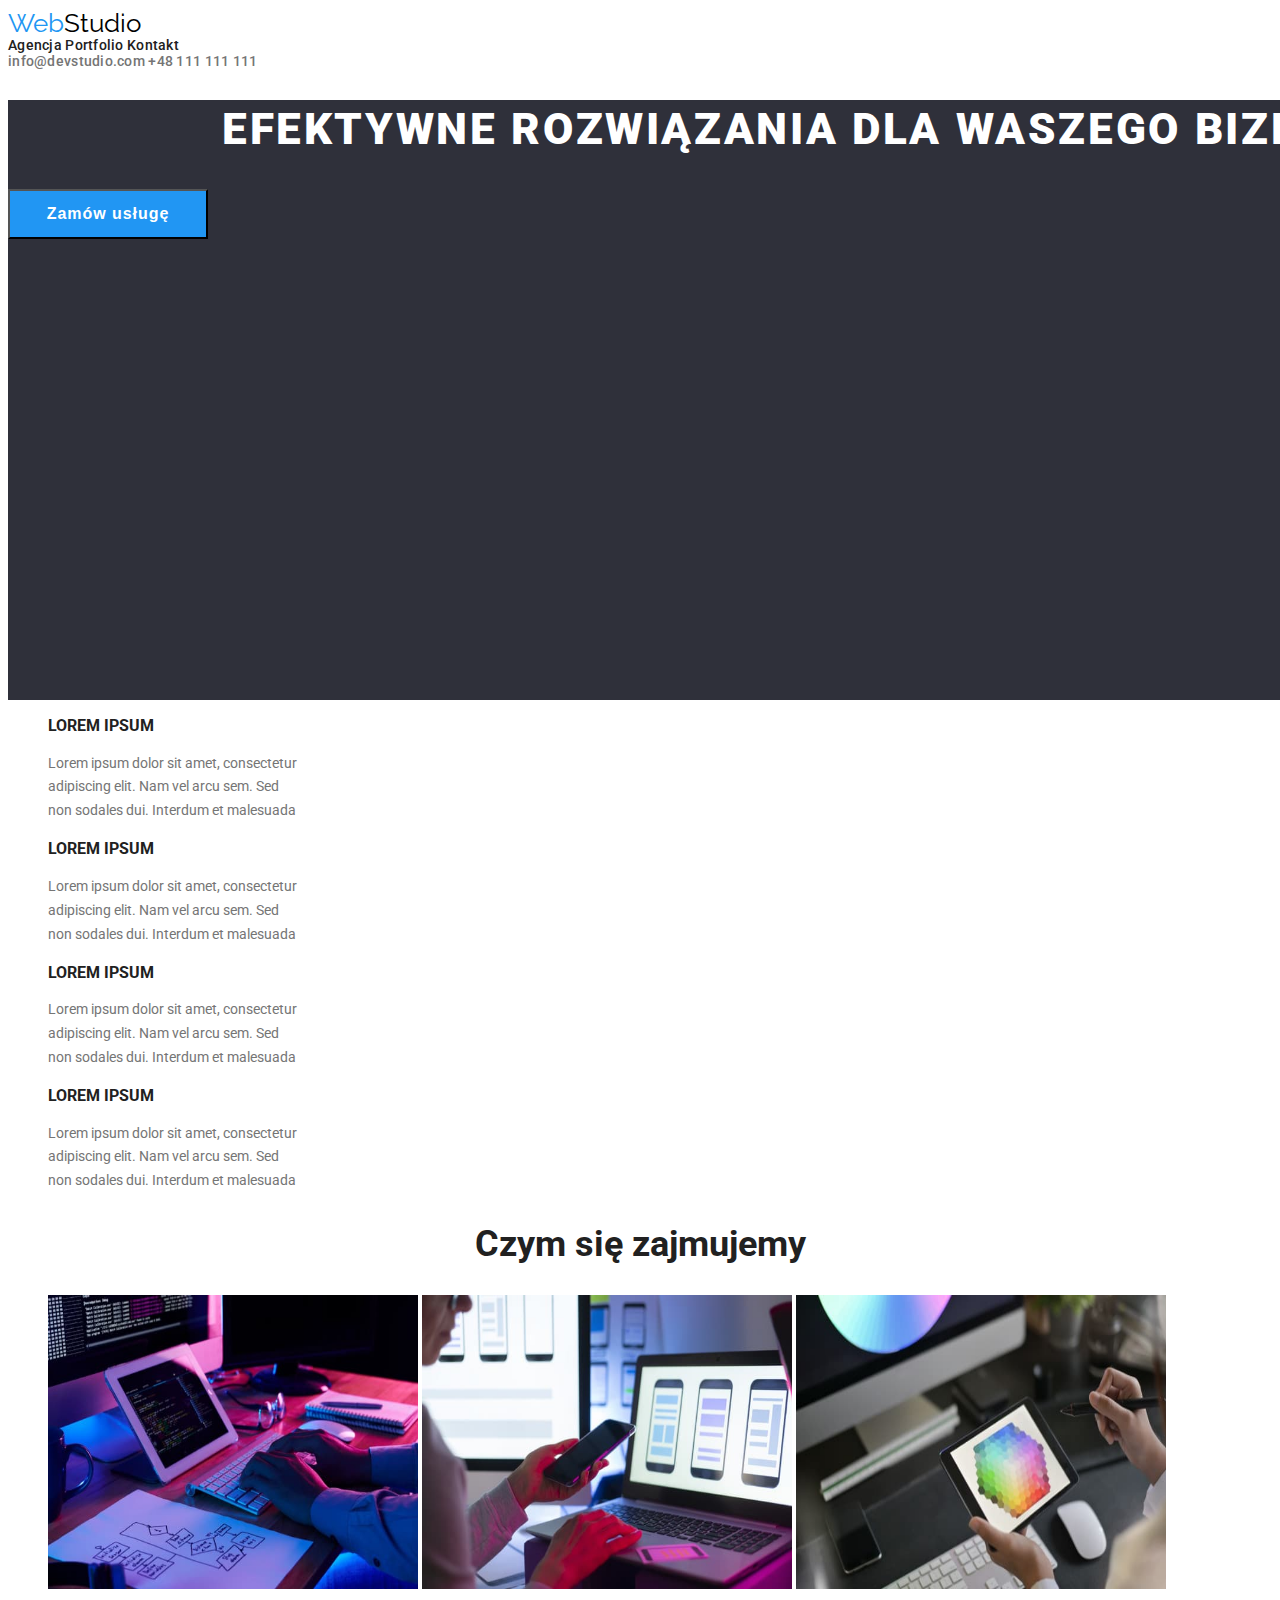
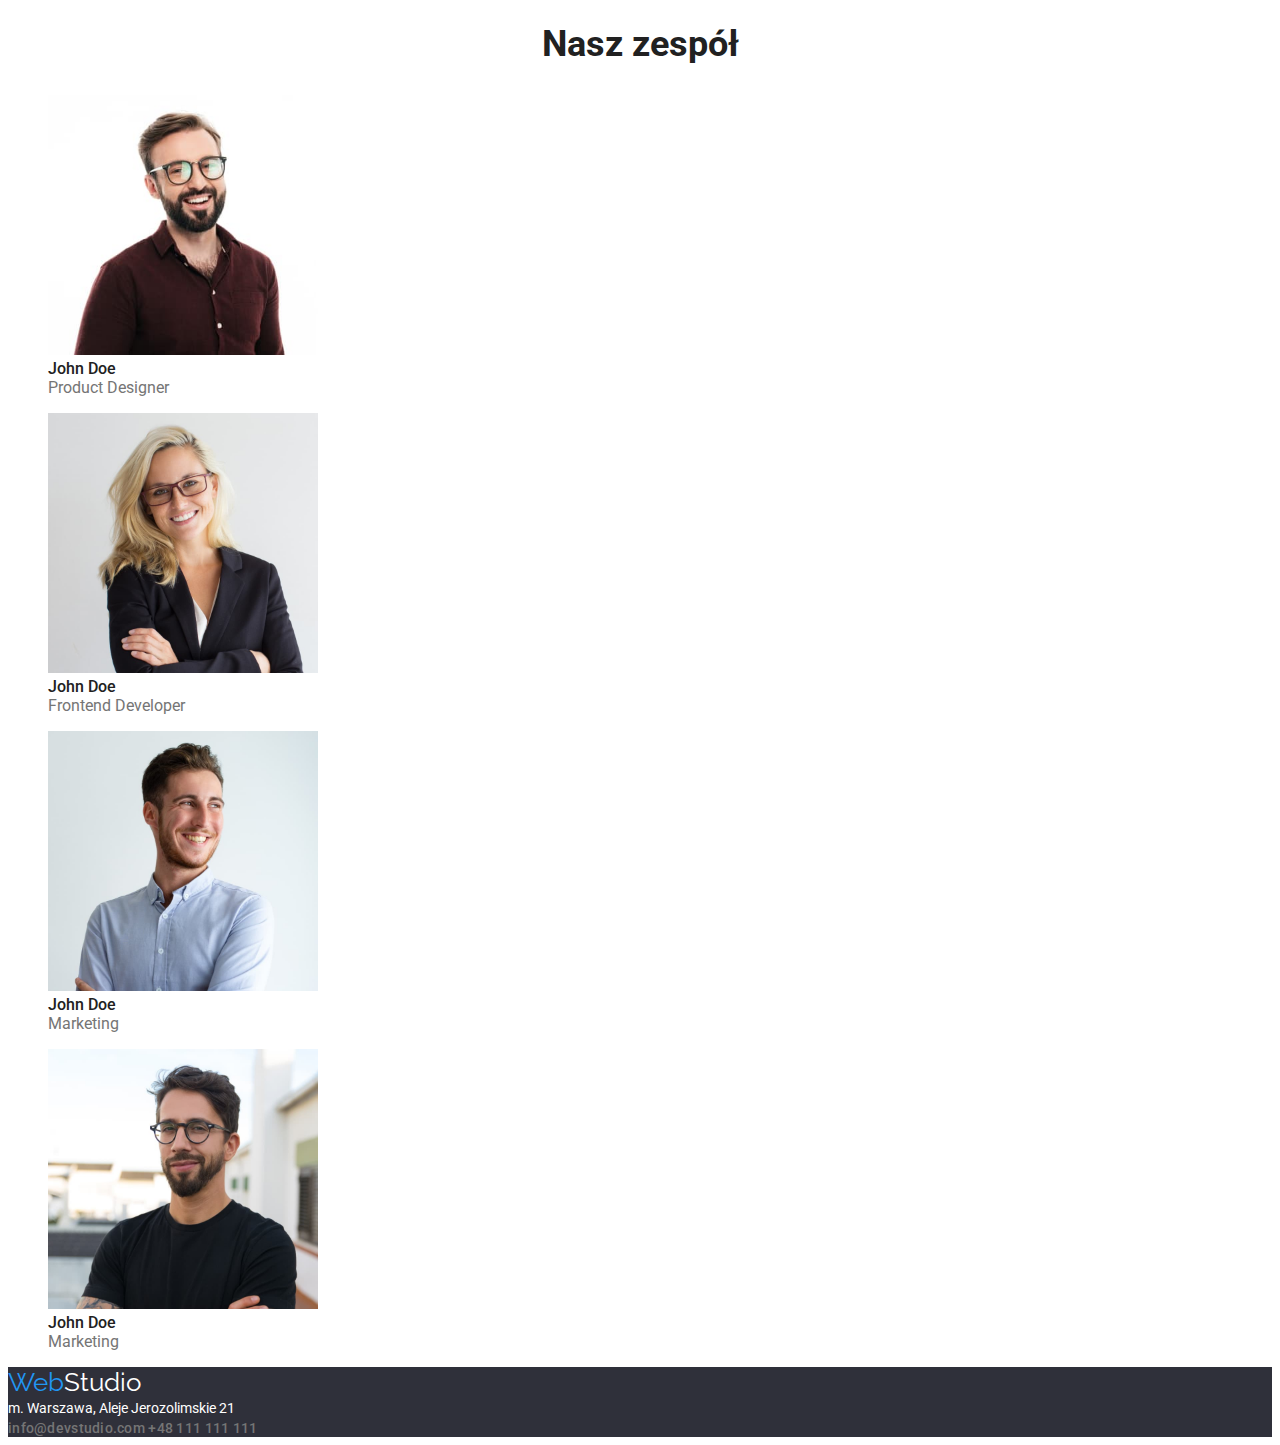
<file: index.html>
<!DOCTYPE html>
<html lang="pl">
  <head>
    <link rel="preconnect" href="https://fonts.googleapis.com" />
    <link rel="preconnect" href="https://fonts.gstatic.com" crossorigin />
    <link
      href="https://fonts.googleapis.com/css2?family=Raleway:wght@700&family=Roboto:wght@400;500;700;900&display=swap"
      rel="stylesheet"
    />
    <link rel="stylesheet" href="CSS/styles.css" />
    <meta charset="UTF-8" />
    <title>WebStudio</title>
  </head>
  <body>
    <header>
      <section class="menu">
        <div class="logo">
          <a href="#">Web<span class="logo-menu">Studio</span></a>
        </div>
        <nav>
          <a class="nav-link" href="#">Agencja</a>
          <a class="nav-link" href="portfolio.html">Portfolio</a>
          <a class="nav-link" href="#">Kontakt</a>
        </nav>

        <div class="contacts">
          <a href="mailto:info@devstudio.com"><span>info@devstudio.com</span></a>
          <a href="tel:+48111111111"><span>+48 111 111 111</span></a>
        </div>
      </section>
    </header>
    <main>
      <section class="banner">
        <h1 class="banner-text">EFEKTYWNE ROZWIĄZANIA DLA WASZEGO BIZNESU</h1>
        <button type="button" class="main-button">Zamów usługę</button>
      </section>
      <section>
        <ul class="article-list">
          <li>
            <h3>LOREM IPSUM</h3>
            <p class="article-text">
              Lorem ipsum dolor sit amet, consectetur <br />adipiscing elit. Nam vel arcu sem. Sed
              <br />non sodales dui. Interdum et malesuada
            </p>
          </li>
          <li>
            <h3>LOREM IPSUM</h3>
            <p class="article-text">
              Lorem ipsum dolor sit amet, consectetur <br />adipiscing elit. Nam vel arcu sem. Sed
              <br />non sodales dui. Interdum et malesuada
            </p>
          </li>
          <li>
            <h3>LOREM IPSUM</h3>
            <p class="article-text">
              Lorem ipsum dolor sit amet, consectetur <br />adipiscing elit. Nam vel arcu sem. Sed
              <br />non sodales dui. Interdum et malesuada
            </p>
          </li>
          <li>
            <h3>LOREM IPSUM</h3>
            <p class="article-text">
              Lorem ipsum dolor sit amet, consectetur <br />adipiscing elit. Nam vel arcu sem. Sed
              <br />non sodales dui. Interdum et malesuada
            </p>
          </li>
        </ul>
      </section>
      <section>
        <h2 class="section-header">Czym się zajmujemy</h2>
        <figure>
          <img
            src="images/programming.jpg"
            alt="close up image of programmer working at his desk office"
            width="370"
            height="294"
          />
          <img
            src="images/mobile-apps.jpg"
            alt="web ui designer is working on app interface for mobile phones"
            width="370"
            height="294"
          />
          <img
            src="images/ux-ui-design.jpg"
            alt="creative web design artist is working with colour selection on a tablet "
            width="370"
            height="294"
          />
        </figure>
      </section>
      <section>
        <h2 class="section-header">Nasz zespół</h2>

        <figure>
          <img
            src="images/product-designer.jpg"
            alt="photo of a man who is product designer"
            width="270"
            height="260"
          />
          <figcaption>
            <span class="team-name">John Doe</span> <br />
            <span class="team-job">Product Designer</span>
          </figcaption>
        </figure>

        <figure>
          <img
            src="images/frontend-developer.jpg"
            alt="photo of a woman is frontend developer"
            width="270"
            height="260"
          />
          <figcaption>
            <span class="team-name">John Doe</span> <br />
            <span class="team-job">Frontend Developer</span>
          </figcaption>
        </figure>

        <figure>
          <img
            src="images/marketing.jpg"
            alt="photo of a man who is marketing specialist"
            width="270"
            height="260"
          />
          <figcaption>
            <span class="team-name">John Doe</span> <br />
            <span class="team-job">Marketing</span>
          </figcaption>
        </figure>

        <figure>
          <img
            src="images/ui-designer.jpg"
            alt="photo of a man who is ui designer"
            width="270"
            height="260"
          />
          <figcaption>
            <span class="team-name">John Doe</span> <br />
            <span class="team-job">Marketing</span>
          </figcaption>
        </figure>
      </section>
    </main>
    <footer class="bottom">
      <div class="logo">
        <a href="#">Web<span class="logo-footer">Studio</span></a>
      </div>
      <address class="studio-address">m. Warszawa, Aleje Jerozolimskie 21</address>
      <div class="contacts">
        <a href="mailto:info@devstudio.com">info@devstudio.com</a>
        <a href="tel:+48111111111">+48 111 111 111</a>
      </div>
    </footer>
  </body>
</html>
</file>
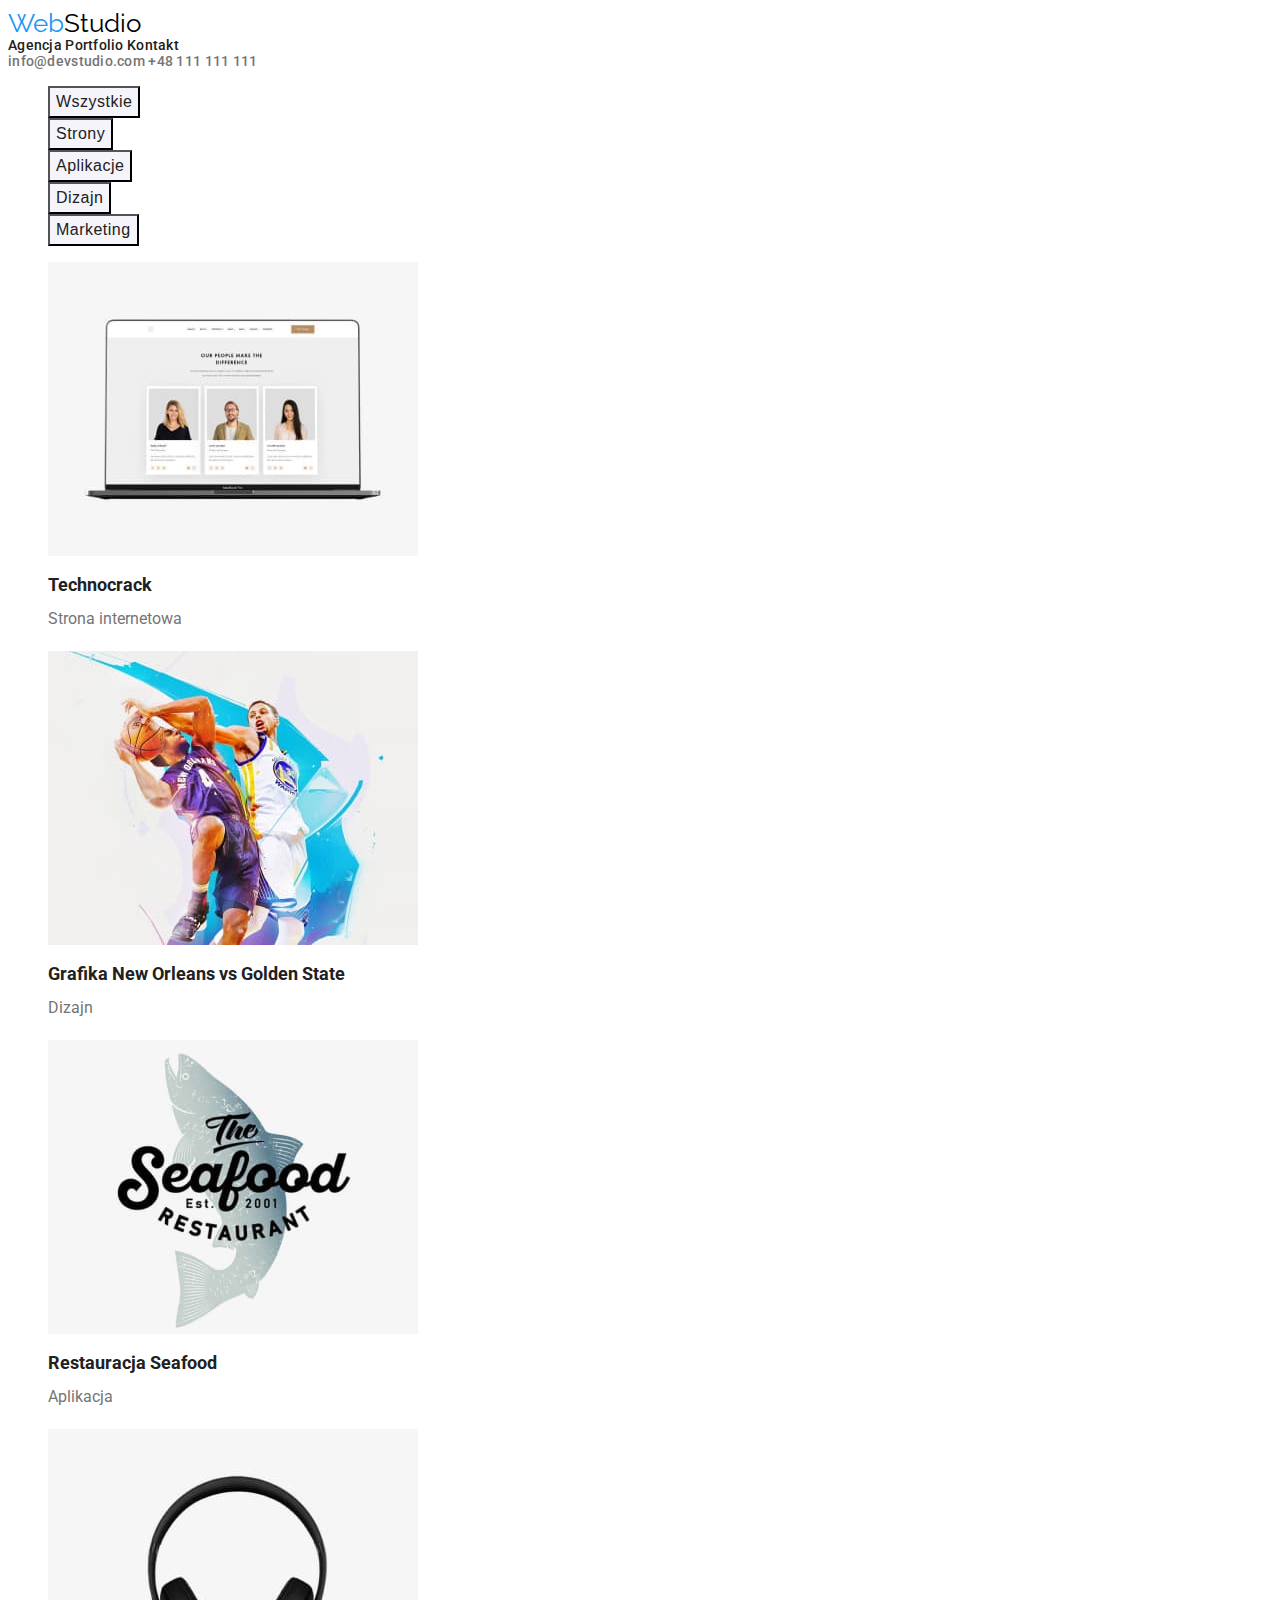
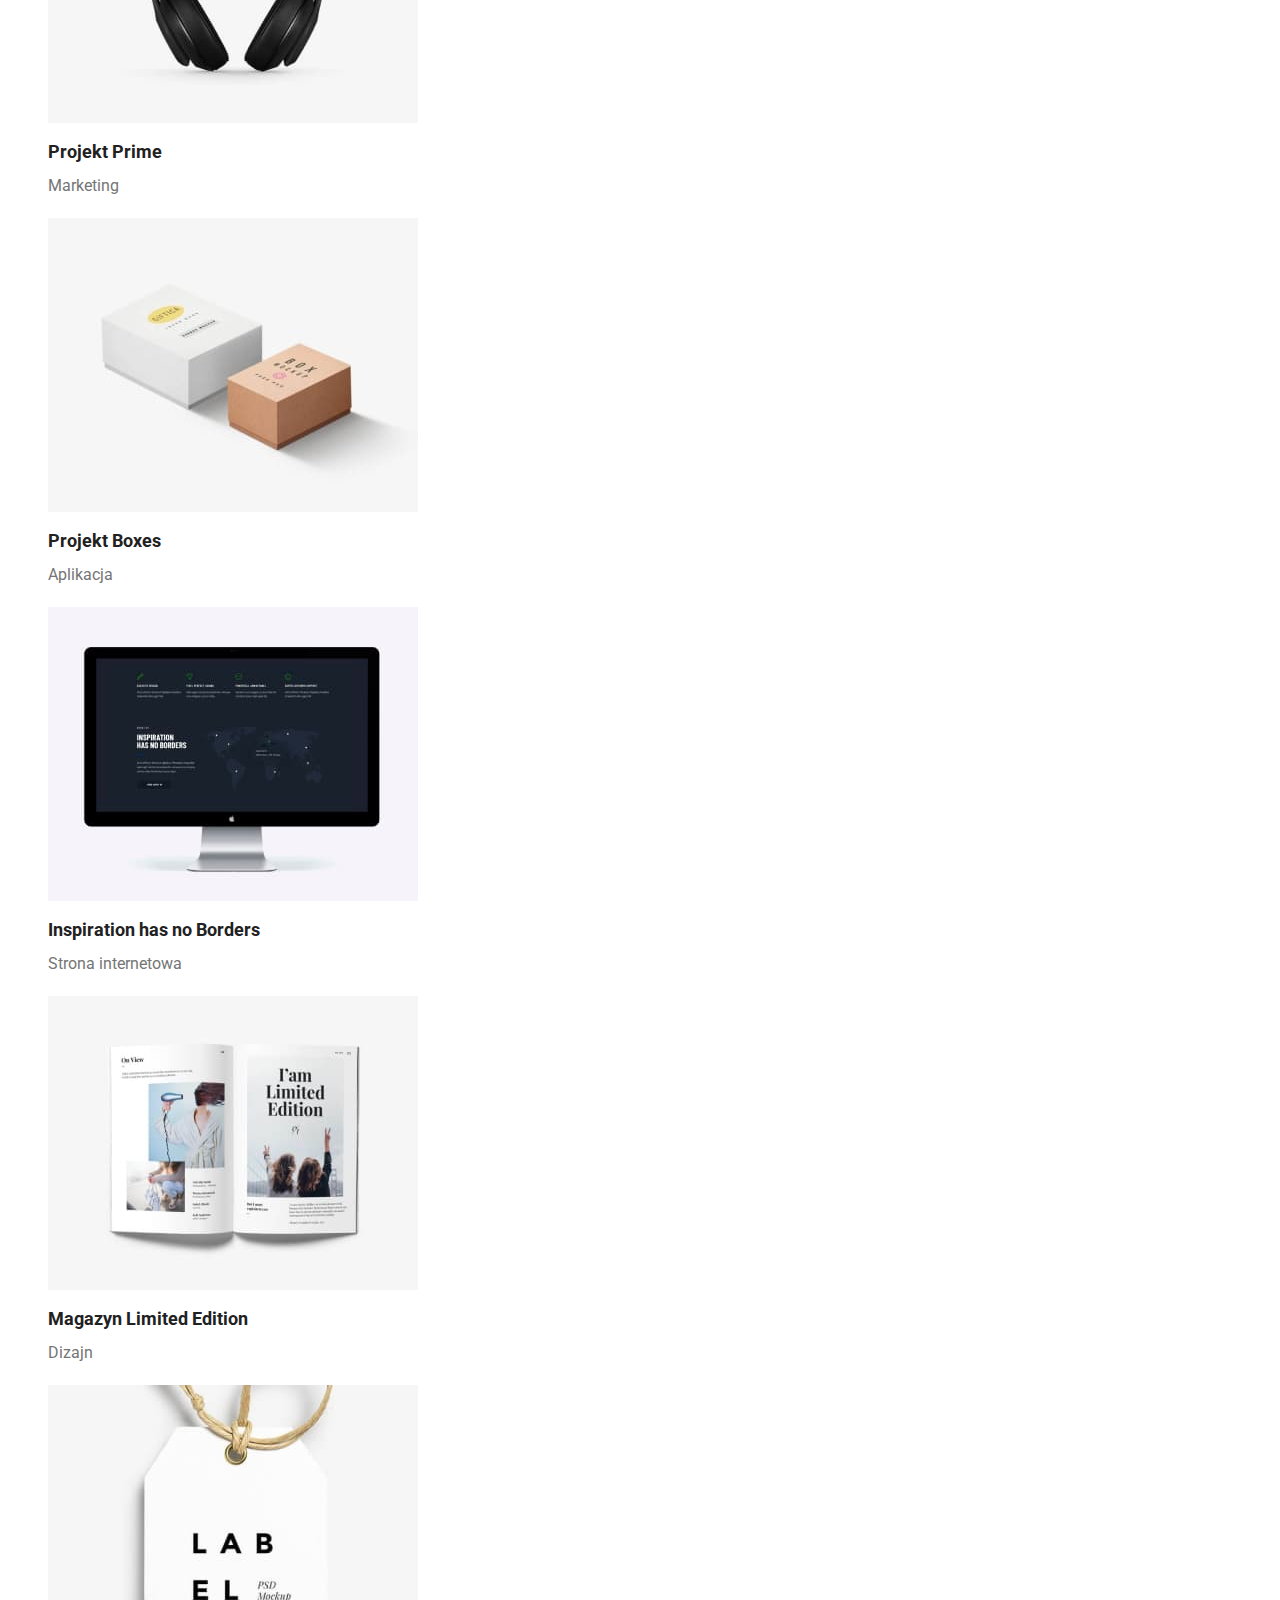
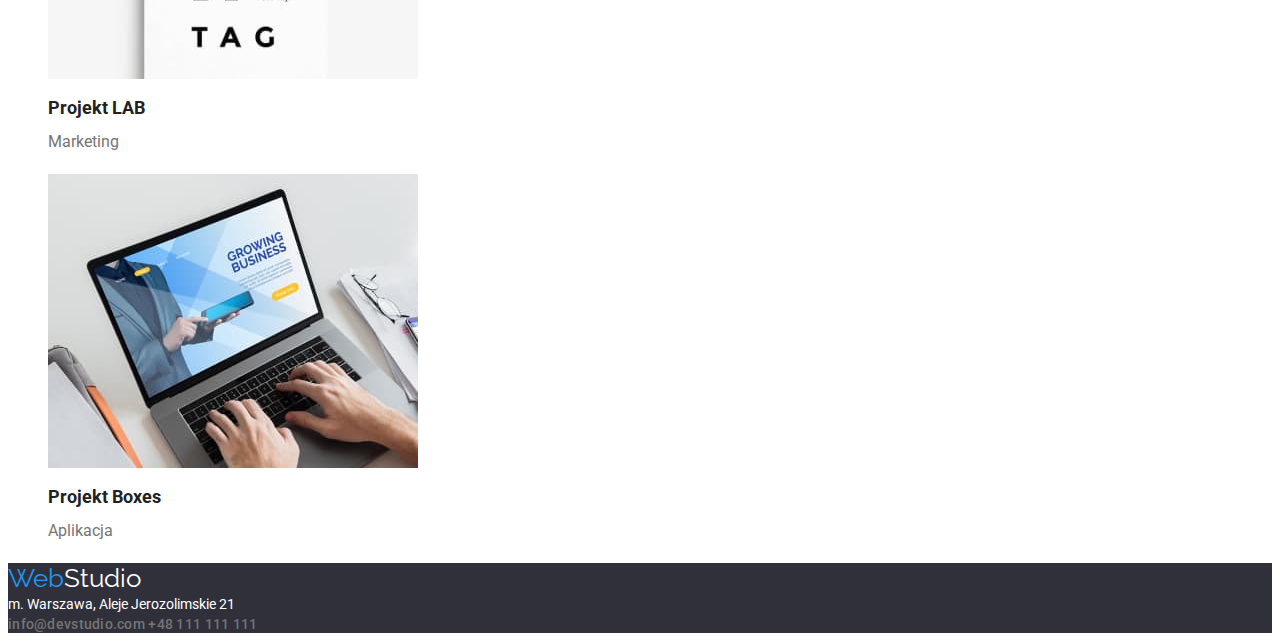
<file: portfolio.html>
<!DOCTYPE html>
<html lang="pl">
  <head>
    <link rel="preconnect" href="https://fonts.googleapis.com" />
    <link rel="preconnect" href="https://fonts.gstatic.com" crossorigin />
    <link
      href="https://fonts.googleapis.com/css2?family=Raleway:wght@700&family=Roboto:wght@400;500;700;900&display=swap"
      rel="stylesheet"
    />
    <link rel="stylesheet" href="CSS/styles.css" />
    <meta charset="UTF-8" />
    <title>Portfolio</title>
  </head>
  <body>
    <header>
      <section class="menu">
        <div class="logo">
          <a href="index.html">Web<span class="logo-menu">Studio</span></a>
        </div>
        <nav>
          <a href="#">Agencja</a>
          <a href="#">Portfolio</a>
          <a href="#">Kontakt</a>
        </nav>

        <div class="contacts">
          <a href="mailto:info@devstudio.com"><span>info@devstudio.com</span></a>
          <a href="tel:+48111111111"><span>+48 111 111 111</span></a>
        </div>
      </section>
    </header>
    <main>
      <ul class="portfolio-filters">
        <li>
          <button type="button" class="portfolio-button">Wszystkie</button>
        </li>
        <li>
          <button type="button" class="portfolio-button">Strony</button>
        </li>
        <li>
          <button type="button" class="portfolio-button">Aplikacje</button>
        </li>
        <li>
          <button type="button" class="portfolio-button">Dizajn</button>
        </li>
        <li>
          <button type="button" class="portfolio-button">Marketing</button>
        </li>
      </ul>
      <div class="portfolio-main">
        <figure>
          <img
            src="images/technocrack-site.jpg"
            alt="photo of a macbook with an opened website on it"
            width="370"
            height="294"
          />
          <figcaption>
            <span class="portfolio-name">Technocrack</span> <br />
            Strona internetowa
          </figcaption>
        </figure>

        <figure>
          <img
            src="images/basketball-design.jpg"
            alt="nba basketball graphics with two players from two different teams fighting for the ball"
            width="370"
            height="294"
          />
          <figcaption>
            <span class="portfolio-name">Grafika New Orleans vs Golden State</span> <br />
            Dizajn
          </figcaption>
        </figure>

        <figure>
          <img
            src="images/restaurant-app.jpg"
            alt="seafood restaurant logo"
            width="370"
            height="294"
          />
          <figcaption>
            <span class="portfolio-name">Restauracja Seafood</span> <br />
            Aplikacja
          </figcaption>
        </figure>

        <figure>
          <img
            src="images/project-marketing.jpg"
            alt="project prime logo - headphones"
            width="370"
            height="294"
          />
          <figcaption>
            <span class="portfolio-name">Projekt Prime</span> <br />
            Marketing
          </figcaption>
        </figure>
        <figure>
          <img src="images/boxes-app.jpg" alt="photo of little boxes" width="370" height="294" />
          <figcaption>
            <span class="portfolio-name">Projekt Boxes</span> <br />
            Aplikacja
          </figcaption>
        </figure>
        <figure>
          <img
            src="images/ihnb-site.jpg"
            alt="photo of a macbook with an opened website on it"
            width="370"
            height="294"
          />
          <figcaption>
            <span class="portfolio-name">Inspiration has no Borders</span> <br />
            Strona internetowa
          </figcaption>
        </figure>
        <figure>
          <img
            src="images/mag-design.jpg"
            alt="photo of a magazine cover"
            width="370"
            height="294"
          />
          <figcaption>
            <span class="portfolio-name">Magazyn Limited Edition</span> <br />
            Dizajn
          </figcaption>
        </figure>
        <figure>
          <img src="images/lab-marketing.jpg" alt="photo of a label tag" width="370" height="294" />
          <figcaption>
            <span class="portfolio-name">Projekt LAB</span> <br />
            Marketing
          </figcaption>
        </figure>
        <figure>
          <img
            src="images/gb-app.jpg"
            alt="photo of a laptop with growing business app running on it"
            width="370"
            height="294"
          />
          <figcaption>
            <span class="portfolio-name">Projekt Boxes</span> <br />
            Aplikacja
          </figcaption>
        </figure>
      </div>
    </main>
    <footer class="bottom">
      <div class="logo">
        <a href="#">Web<span class="logo-footer">Studio</span></a>
      </div>
      <address class="studio-address">m. Warszawa, Aleje Jerozolimskie 21</address>
      <div class="contacts">
        <a href="mailto:info@devstudio.com">info@devstudio.com</a>
        <a href="tel:+48111111111">+48 111 111 111</a>
      </div>
    </footer>
  </body>
</html>
</file>
<file: CSS/styles.css>
:root {
    --text-secondary-color: #757575;
    --secondary-background-color: #2F303A;
    --button-color: #F5F4FA;
    --highlight-color: #2196F3;
}

body {
    font-family: 'Roboto', 'Raleway', sans-serif;
    color: #212121;
}

a {
    text-decoration: none;
    color: inherit;
}

a:hover, a:focus, a:active {
    color: var(--highlight-color)
}

menu {
    width: 1600px;
    height: 80px;
}

.logo {
    font-family: 'raleway', sans-serif;
    font-size: 26px;
    line-height: 1.17;
    color: #2196F3;
}
    
.logo-menu {
    color: #000
}

.logo-footer {
    color: #FFFFFF;
}

nav {
    font-weight: 500;
    font-size: 14px;
    line-height: 1.14;
    letter-spacing: 0.02em;
}

.contacts {
    font-weight: 500;
    font-size: 14px;
    line-height: 1.14;
    letter-spacing: 0.02em;
    color: var(--text-secondary-color);
}

.banner {
    width: 1600px;
    height: 600px;
    background: var(--secondary-background-color);
}

.banner-text {
    font-weight: 900;
    font-size: 44px;
    line-height: 1.36;
    text-align: center;
    letter-spacing: 0.06em;
    text-transform: uppercase;
    color: #FFFFFF;
}

.main-button {
    cursor: pointer;
    font-size: 16px;
    font-weight: 700;
    line-height: 1.88;
    letter-spacing: 0.06em;
    text-align: center;
    background-color: var(--highlight-color);
    color: #FFFFFF;
    width: 200px;
    height: 50px;
}

.article-list {
    list-style-type: none;
    font-size: 14px;
    line-height: 1.17;
}

.article-text {
    color: var(--text-secondary-color);
    font-size: 14px;
    line-height: 1.7;
}

.section-header {
    font-size: 36px;
    font-weight: 700;
    line-height: 1.17;
    text-align: center;
}

.team-name {
    font-weight: 500;
}

.team-job {
    color: var(--text-secondary-color);
}

.bottom {
    background-color: var(--secondary-background-color);
    color: #FFFFFF;
    line-height: 1.7;
}

.studio-address {
    font-style: normal;
    font-size: 14px;
    font-weight: 400;
}

.portfolio-filters {
    list-style-type: none;
}

.portfolio-main {
    color: var(--text-secondary-color);
    line-height: 2;
}

.portfolio-name {
    color: #212121;
    font-weight: 700;
    font-size: 18px;
}

.portfolio-button {
    background-color: var(--button-color);
    color: #212121;
    cursor: pointer;
    font-size: 16px;
    font-weight: 500;
    line-height: 1.62;
    letter-spacing: 0.03em;
    text-align: center;
}

.portfolio-button:hover {
    background-color: var(--highlight-color);
    color: #FFFFFF;
}

.portfolio-button:focus {
    background-color: var(--highlight-color);
    color: #FFFFFF;
}
</file>
